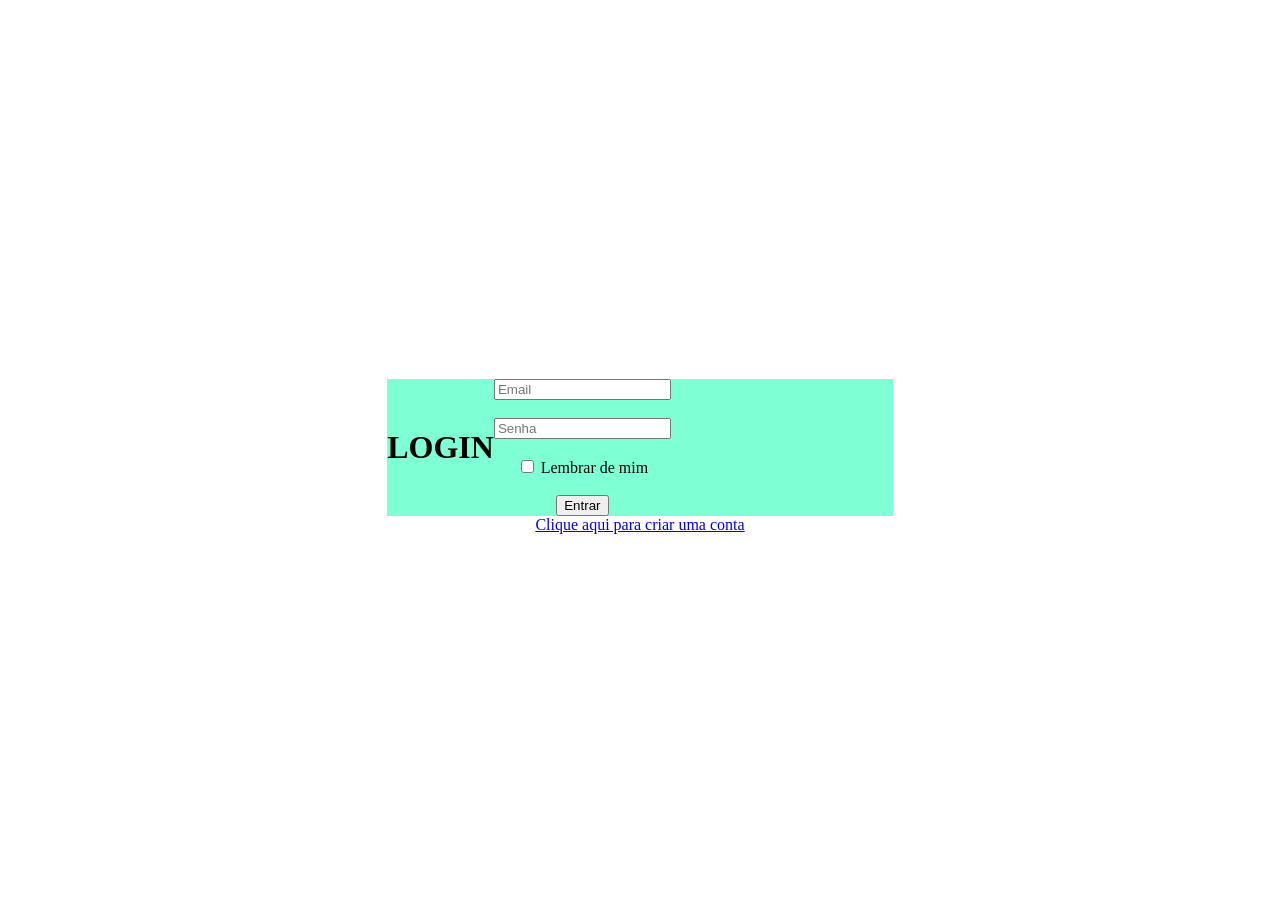
<file: index.html>
<!DOCTYPE html>
<html lang="pt-BR">
<head>
    <meta charset="UTF-8">
    <meta name="viewport" content="width=device-width, initial-scale=1.0">
    <title>LOGIN</title>
    <style>
        #cont{
            background-color: aquamarine;
            height: 80%;
            width: 40%;
            margin-top: 30%;
            display: flex;
            align-items: center;
        }
    </style>
</head>
<body>
    <center>
    <div id="cont">
                <h1>LOGIN</h1>
    <form action="login.php" method="POST">

    <input type="email" name="email" placeholder="Email"><br><br>

    <input type="password" name="senha" placeholder="Senha"><br><br>

    <label>
        <input type="checkbox" name="lembrar"> Lembrar de mim
    </label><br><br>

    <button type="submit">Entrar</button>

</form>
    </div>
   <a href="cadastro.html" id="cad">Clique aqui para criar uma conta</a>

<script>

</script>
</body>
</html>
</file>
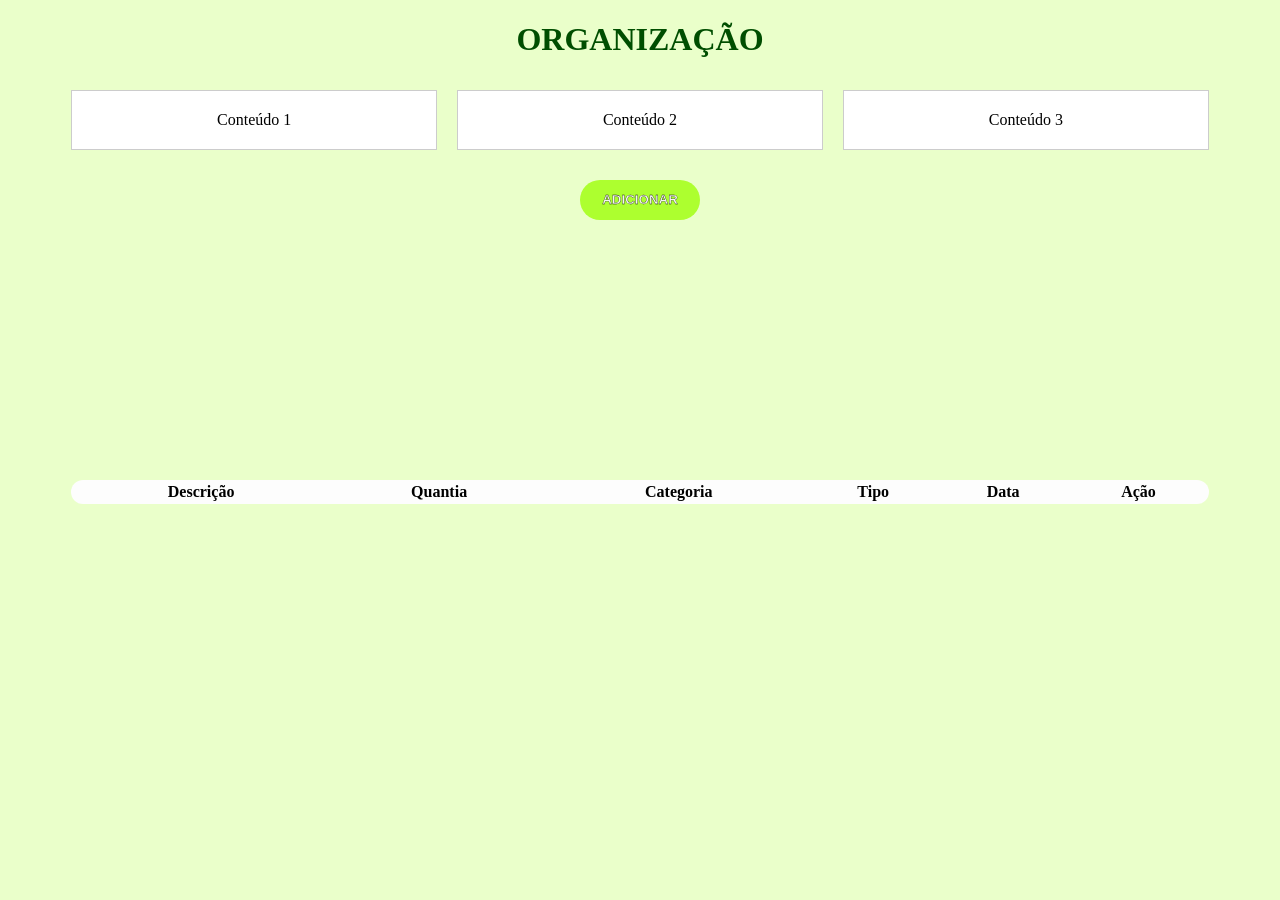
<file: app.html>
<!DOCTYPE html>
<html lang="pt-BR">
<head>
    <meta charset="UTF-8">
    <meta name="viewport" content="width=device-width, initial-scale=1.0">
    <title>Organização Financeira</title>
    <link rel="stylesheet" href="style.css">
</head>
<body>
    <center>
    <h1>ORGANIZAÇÃO</h1>
    <div class="container-pai">
    <div class="caixa">Conteúdo 1</div>
    <div class="caixa">Conteúdo 2</div>
    <div class="caixa">Conteúdo 3</div>
</div>

    <button id="add">ADICIONAR</button>

<dialog id="cont">
    <p>Descrição</p><br>
    <input type="text" id="text">
    <p>Quantia</p><br>
    <input type="number" id="num">
    <p>Categoria</p><br>
    <div id="motivo">
        <div class="item investimento" onclick="selecionar('investimento')">Investimento</div>
        <div class="item viagem" onclick="selecionar('Viagem')">Viagem</div>
        <div class="item casa" onclick="selecionar('Casa')">Casa</div>
        <div class="item compras" onclick="selecionar('Compras')">Compras</div>
        <div class="item carro" onclick="selecionar('Carro')">Carro</div>
        <div class="item outro" onclick="selecionar('Outro')">Outro</div>
    </div>
    <p id="escolhido">Nenhum selecionado</p>
    <br><br>
    <input type="button" value="Guardar" id="btn">
    <input type="button" value="Fechar" id="close">
</dialog>
<table id="tabela">
    <tr>
        <th>Descrição</th>
        <th>Quantia</th>
        <th>Categoria</th>
        <th>Tipo</th>
        <th>Data</th>
        <th>Ação</th>
    </tr>
    <tbody>
        
    </tbody>
</table>
</center>
    <script src="script.js"></script>
</body>
</html>
</file>
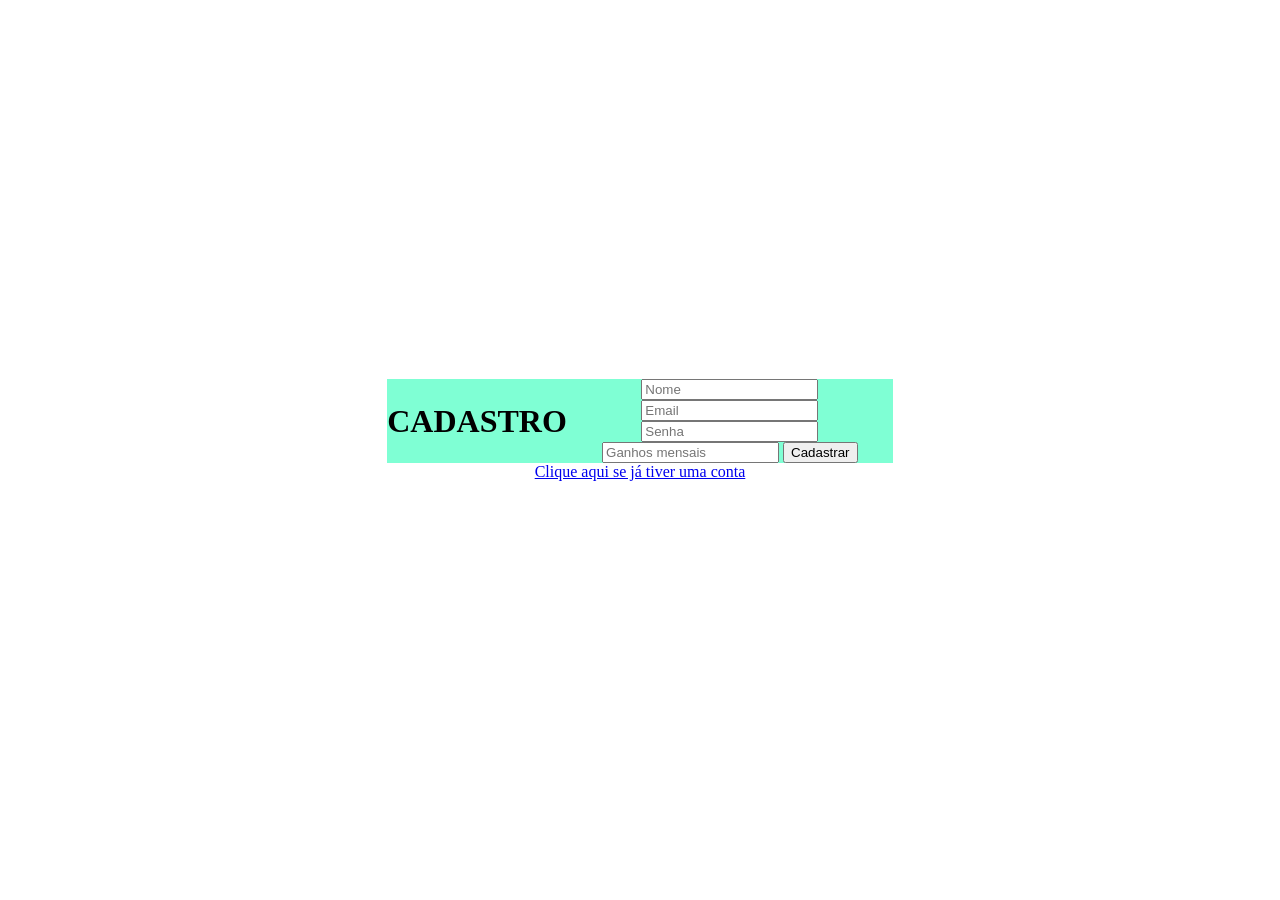
<file: cadastro.html>
<!DOCTYPE html>
<html lang="pt-BR">
<head>
    <meta charset="UTF-8">
    <meta name="viewport" content="width=device-width, initial-scale=1.0">
    <title>Cadastro</title>
    <style>
        #cont{
            background-color: aquamarine;
            height: 80%;
            width: 40%;
            margin-top: 30%;
            display: flex;
            align-items: center;
        }
    </style>
</head>
<body>
    <center>
    <div id="cont">
                <h1>CADASTRO</h1>
<form action="salvar.php" method="post">
    <input type="text" name="nome" placeholder="Nome" required>
    <input type="email" name="email" placeholder="Email" required>
    <input type="password" name="senha" placeholder="Senha" required>
    <input type="number" name="salario" placeholder="Ganhos mensais" step="0.01" required>
    <button type="submit">Cadastrar</button>
</form>
</form>
    </div>
   <a href="index.html" id="cad">Clique aqui se já tiver uma conta</a>

<script>

</script>
</body>
</html>
</file>
<file: style.css>
body{
    background-color: rgb(234, 255, 202);
}
h1{
    color: rgb(0, 78, 0);
}
#tabela{
    margin-top: 260px;
    background-color: rgb(253, 253, 253);
    height: 95%;
    width: 90%;
    border-radius: 20px;
}
.container-pai {
    display: flex; /* Ativa o Flexbox */
    justify-content: space-between; /* Espaça as caixas uniformemente */
    gap: 20px; /* Espaço entre as caixas */
    width: 90%;
    padding: 10px;
}

.caixa {
    flex: 1; /* Faz as caixas crescerem igualmente (tamanho igual) */
    background-color: #ffffff;
    border: 1px solid #ccc;
    padding: 20px;
    color: black;
    text-align: center;
}

#add{
    background-color: greenyellow;
    border-color: transparent;
    border-radius: 20px;
    color: whitesmoke;
    margin-top: 20px;
    font-weight: 900;
    font: bolder, 20pt 'Arial Black';
    height: 40px;
    width: 120px;
    -webkit-text-stroke-width: 0.3px; /* Largura leve */
    -webkit-text-stroke-color: rgb(0, 0, 0);
}
#motivos {
    display: flex;
    justify-content: center;
    gap: 10px;
    flex-wrap: wrap;
}

.item {
    padding: 10px;
    text-align: center;
    width: 90px;
    border-radius: 8px;
    margin-top: 5px;
    cursor: pointer;
    color: white;
    font-weight: bold;
}

/*Cores*/
.investimento {
    background-color: green;
}

.viagem {
    background-color: blue;
}

.casa {
    background-color: brown;
}

.compras {
    background-color: purple;
}
.carro {
    background-color: rgb(0, 125, 184);
}
.outro {
    background-color: rgb(145, 145, 145);
}

/*Aplica em todos*/
.item:hover {
    opacity: 0.8;
}
</file>
